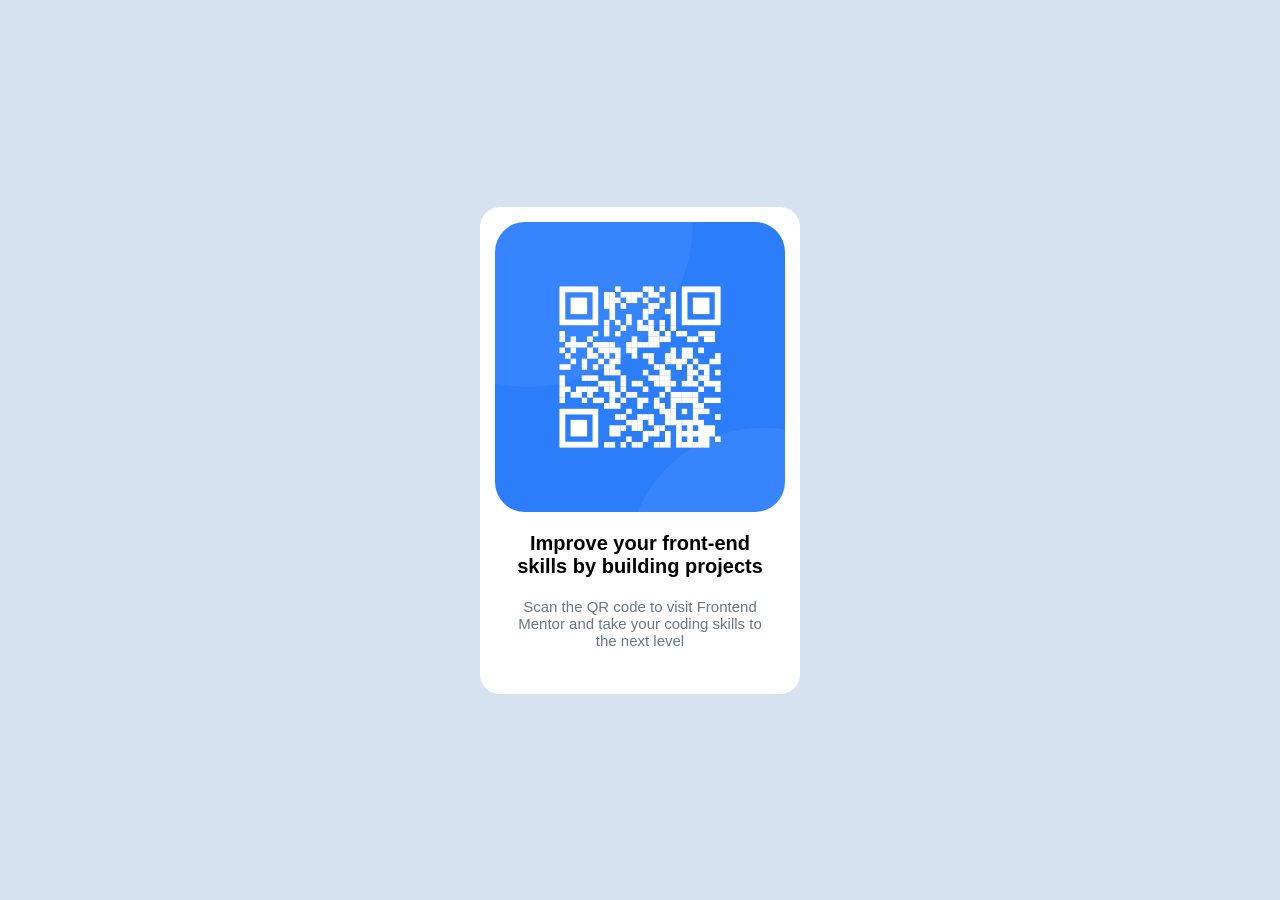
<file: index.html>
<!DOCTYPE html>
<html lang="en">
<head>
  <meta charset="UTF-8">
  <meta name="viewport" content="width=device-width, initial-scale=1.0"> <!-- displays site properly based on user's device -->

  <link rel="icon" type="image/png" sizes="32x32" href="./images/favicon-32x32.png">
  
  <title>Frontend Mentor | QR code component</title>

  <link rel="stylesheet" href="styles.css" />

  <!-- Feel free to remove these styles or customise in your own stylesheet 👍 -->
  <!-- <style>
    .attribution { font-size: 11px; text-align: center; }
    .attribution a { color: hsl(228, 45%, 44%); }
  </style> -->
</head>
<body>

  <main class="card-container">
    <div class="card">
      <img src="./images/image-qr-code.png" alt="image" />
      <h1 class="card-title">Improve your front-end skills by building projects</h1>
      <p class="card-text">Scan the QR code to visit Frontend Mentor and take your coding skills to the next level</p>
    </div>
  </main>

  

  
  
  <!-- <div class="attribution">
    Challenge by <a href="https://www.frontendmentor.io?ref=challenge" target="_blank">Frontend Mentor</a>. 
    Coded by <a href="#">Your Name Here</a>.
  </div> -->
</body>
</html>
</file>
<file: styles.css>
:root{
    --slate500: hsl(216, 15%, 48%);
    --slate300: hsl(212, 45%, 89%);
    --white: hsl(0,0%,100%);
}

*{
    box-sizing: border-box;
    margin: 0;
    padding: 0;
}

@import url('https://fonts.google.com/specimen/Outfit');

body{
    background-color: var(--slate300);
    font-family: 'Outfit', sans-serif;
}

.card-container{
    display: flex;
    justify-content: center;
    align-items: center;
    height: 100vh;
    margin: auto;
}

.card{
    display: flex;
    justify-content: center;
    align-items: center;
    flex-direction: column;
    text-align: center;
    border-radius: 20px;
    background-color: var(--white);
    gap: 20px;
    padding: 15px;
    width: 320px;
}

.card .card-title{
    font-size: 20px;
    font-weight: 700;
    padding: 0 10px;
}

.card .card-text{
    font-size: 15px;
    font-weight: 400;
    padding: 0 12px;
    padding-bottom: 30px;
    color: var(--slate500);
}

.card img{
    width: 100%;
    border-radius: 30px;
}

@media screen and (max-width: 375px){

}
</file>
